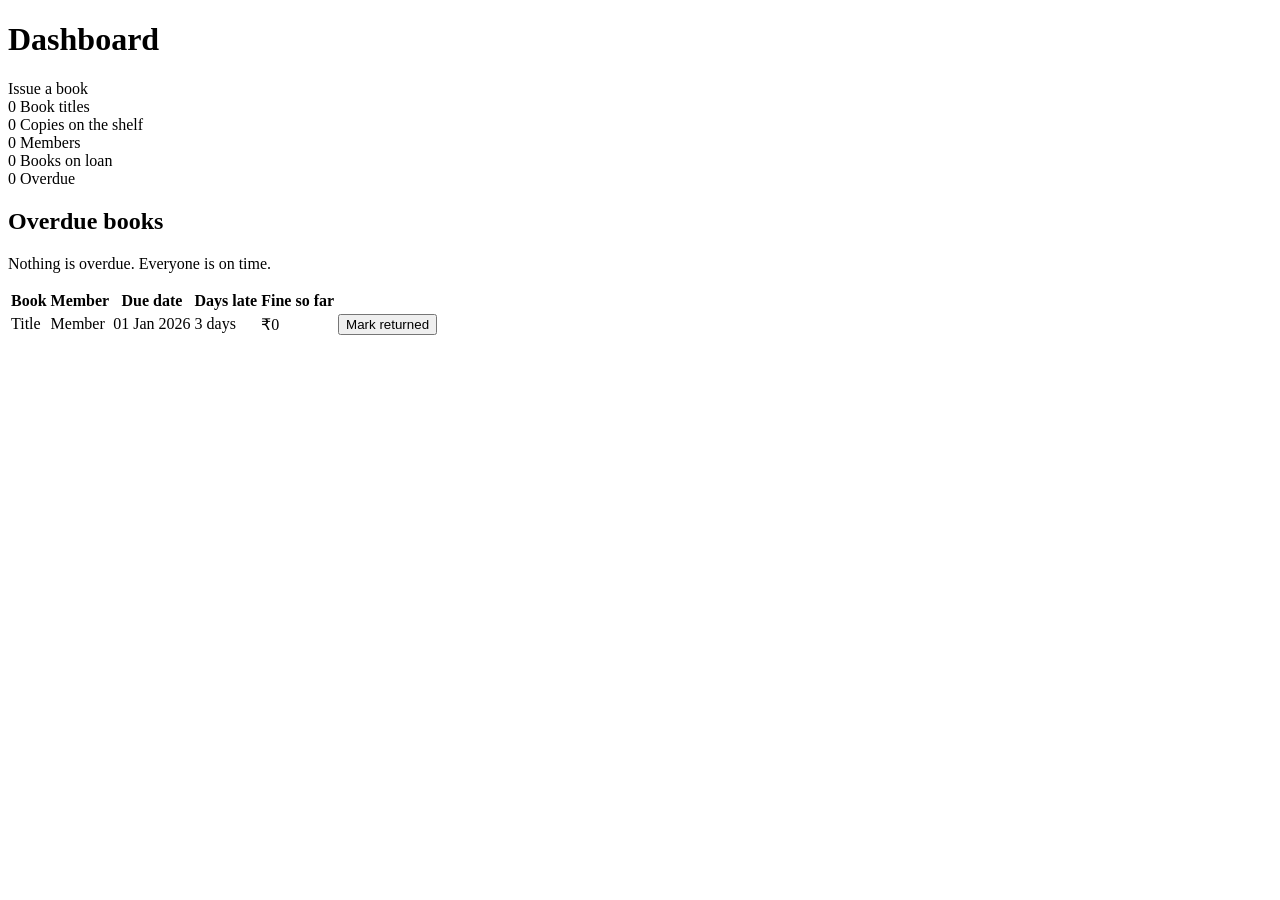
<file: External_Project/library-management/src/main/resources/templates/index.html>
<!DOCTYPE html>
<html xmlns:th="http://www.thymeleaf.org">
<head th:replace="~{fragments/layout :: head('Dashboard')}"></head>
<body>
<header th:replace="~{fragments/layout :: nav('home')}"></header>

<main class="container">
    <div th:replace="~{fragments/layout :: flash}"></div>

    <div class="page-head">
        <h1>Dashboard</h1>
        <div class="actions">
            <a class="btn primary" th:href="@{/loans/issue}">Issue a book</a>
        </div>
    </div>

    <section class="stats">
        <div class="stat">
            <span class="stat-num" th:text="${titles}">0</span>
            <span class="stat-label">Book titles</span>
        </div>
        <div class="stat">
            <span class="stat-num" th:text="${availableCopies}">0</span>
            <span class="stat-label">Copies on the shelf</span>
        </div>
        <div class="stat">
            <span class="stat-num" th:text="${members}">0</span>
            <span class="stat-label">Members</span>
        </div>
        <div class="stat">
            <span class="stat-num" th:text="${activeLoans}">0</span>
            <span class="stat-label">Books on loan</span>
        </div>
        <div class="stat" th:classappend="${overdueLoans > 0} ? 'alert-stat'">
            <span class="stat-num" th:text="${overdueLoans}">0</span>
            <span class="stat-label">Overdue</span>
        </div>
    </section>

    <section class="card">
        <h2>Overdue books</h2>
        <p class="empty" th:if="${#lists.isEmpty(overdueList)}">Nothing is overdue. Everyone is on time.</p>
        <table th:unless="${#lists.isEmpty(overdueList)}">
            <thead>
            <tr>
                <th>Book</th>
                <th>Member</th>
                <th>Due date</th>
                <th>Days late</th>
                <th>Fine so far</th>
                <th></th>
            </tr>
            </thead>
            <tbody>
            <tr th:each="loan : ${overdueList}">
                <td th:text="${loan.book.title}">Title</td>
                <td th:text="${loan.member.name}">Member</td>
                <td th:text="${#temporals.format(loan.dueDate, 'dd MMM yyyy')}">01 Jan 2026</td>
                <td><span class="badge danger" th:text="${loan.overdueDays} + ' days'">3 days</span></td>
                <td th:text="'₹' + ${loan.currentFine}">₹0</td>
                <td class="right">
                    <form th:action="@{/loans/{id}/return(id=${loan.id})}" method="post">
                        <button class="btn small" type="submit">Mark returned</button>
                    </form>
                </td>
            </tr>
            </tbody>
        </table>
    </section>
</main>
</body>
</html>
</file>
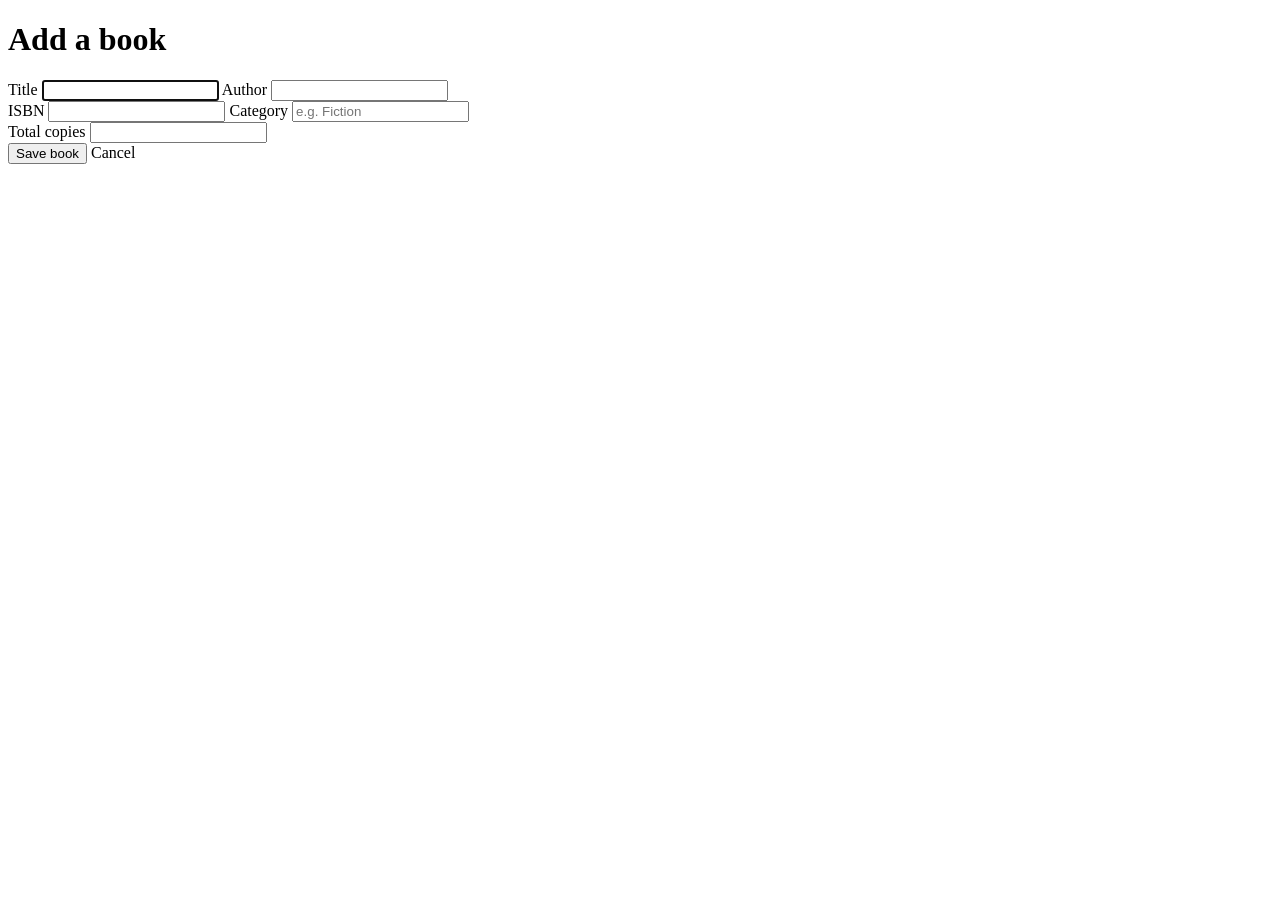
<file: External_Project/library-management/src/main/resources/templates/books/form.html>
<!DOCTYPE html>
<html xmlns:th="http://www.thymeleaf.org">
<head th:replace="~{fragments/layout :: head('Book')}"></head>
<body>
<header th:replace="~{fragments/layout :: nav('books')}"></header>

<main class="container narrow">
    <div class="page-head">
        <h1 th:text="${book.id == null} ? 'Add a book' : 'Edit book'">Add a book</h1>
    </div>

    <form class="card form"
          th:action="${book.id == null} ? @{/books} : @{/books/{id}(id=${book.id})}"
          th:object="${book}" method="post">

        <div class="alert error" th:if="${#fields.hasGlobalErrors()}">
            <span th:each="err : ${#fields.globalErrors()}" th:text="${err}"></span>
        </div>

        <label>Title
            <input type="text" th:field="*{title}" maxlength="200" autofocus>
            <span class="err" th:if="${#fields.hasErrors('title')}" th:errors="*{title}"></span>
        </label>

        <label>Author
            <input type="text" th:field="*{author}" maxlength="120">
            <span class="err" th:if="${#fields.hasErrors('author')}" th:errors="*{author}"></span>
        </label>

        <div class="grid-2">
            <label>ISBN
                <input type="text" th:field="*{isbn}" maxlength="20">
                <span class="err" th:if="${#fields.hasErrors('isbn')}" th:errors="*{isbn}"></span>
            </label>

            <label>Category
                <input type="text" th:field="*{category}" maxlength="60" placeholder="e.g. Fiction">
                <span class="err" th:if="${#fields.hasErrors('category')}" th:errors="*{category}"></span>
            </label>
        </div>

        <label>Total copies
            <input type="number" th:field="*{totalCopies}" min="1">
            <span class="err" th:if="${#fields.hasErrors('totalCopies')}" th:errors="*{totalCopies}"></span>
        </label>

        <div class="form-actions">
            <button class="btn primary" type="submit">Save book</button>
            <a class="btn ghost" th:href="@{/books}">Cancel</a>
        </div>
    </form>
</main>
</body>
</html>
</file>
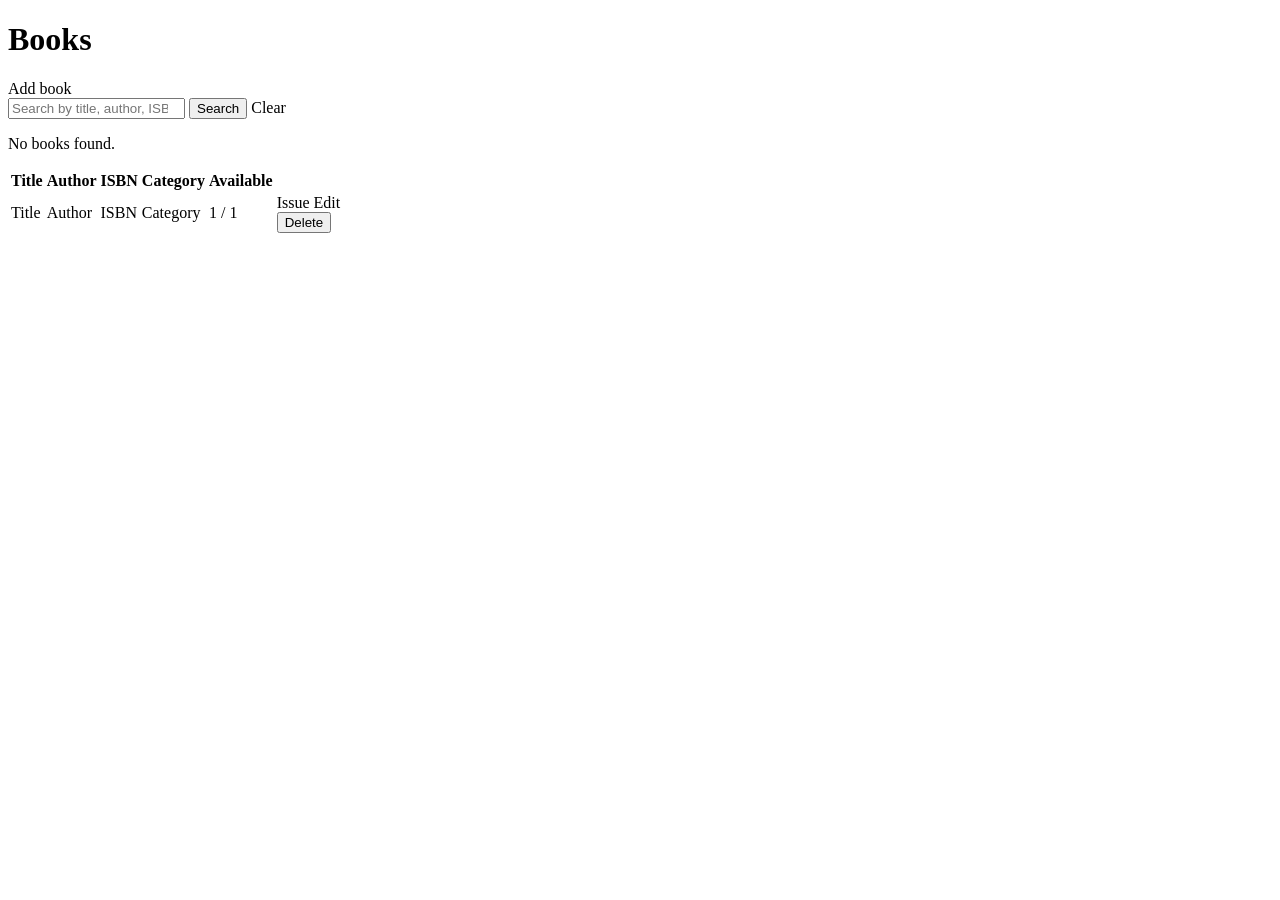
<file: External_Project/library-management/src/main/resources/templates/books/list.html>
<!DOCTYPE html>
<html xmlns:th="http://www.thymeleaf.org">
<head th:replace="~{fragments/layout :: head('Books')}"></head>
<body>
<header th:replace="~{fragments/layout :: nav('books')}"></header>

<main class="container">
    <div th:replace="~{fragments/layout :: flash}"></div>

    <div class="page-head">
        <h1>Books</h1>
        <div class="actions">
            <a class="btn primary" th:href="@{/books/new}">Add book</a>
        </div>
    </div>

    <form class="search" th:action="@{/books}" method="get">
        <input type="search" name="q" th:value="${q}" placeholder="Search by title, author, ISBN or category">
        <button class="btn" type="submit">Search</button>
        <a class="btn ghost" th:if="${q != null and !q.isBlank()}" th:href="@{/books}">Clear</a>
    </form>

    <section class="card">
        <p class="empty" th:if="${#lists.isEmpty(books)}">No books found.</p>
        <table th:unless="${#lists.isEmpty(books)}">
            <thead>
            <tr>
                <th>Title</th>
                <th>Author</th>
                <th>ISBN</th>
                <th>Category</th>
                <th>Available</th>
                <th></th>
            </tr>
            </thead>
            <tbody>
            <tr th:each="book : ${books}">
                <td class="strong" th:text="${book.title}">Title</td>
                <td th:text="${book.author}">Author</td>
                <td class="mono" th:text="${book.isbn}">ISBN</td>
                <td th:text="${book.category}">Category</td>
                <td>
                    <span class="badge" th:classappend="${book.availableCopies > 0} ? 'ok' : 'danger'"
                          th:text="${book.availableCopies} + ' / ' + ${book.totalCopies}">1 / 1</span>
                </td>
                <td class="right row-actions">
                    <a class="btn small" th:if="${book.availableCopies > 0}"
                       th:href="@{/loans/issue(bookId=${book.id})}">Issue</a>
                    <a class="btn small ghost" th:href="@{/books/{id}/edit(id=${book.id})}">Edit</a>
                    <form th:action="@{/books/{id}/delete(id=${book.id})}" method="post"
                          onsubmit="return confirm('Delete this book?');">
                        <button class="btn small danger-btn" type="submit">Delete</button>
                    </form>
                </td>
            </tr>
            </tbody>
        </table>
    </section>
</main>
</body>
</html>
</file>
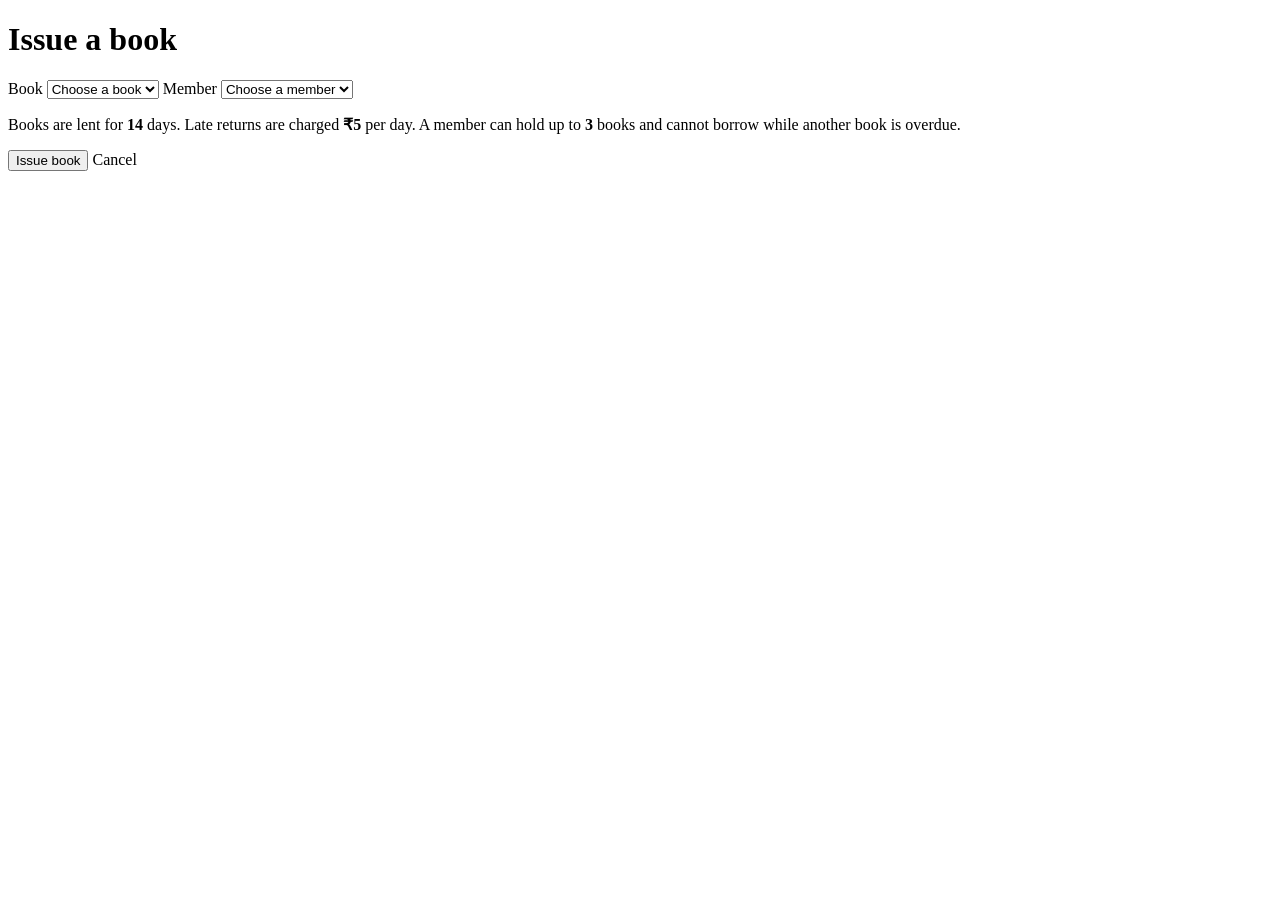
<file: External_Project/library-management/src/main/resources/templates/loans/issue.html>
<!DOCTYPE html>
<html xmlns:th="http://www.thymeleaf.org">
<head th:replace="~{fragments/layout :: head('Issue a book')}"></head>
<body>
<header th:replace="~{fragments/layout :: nav('loans')}"></header>

<main class="container narrow">
    <div th:replace="~{fragments/layout :: flash}"></div>

    <div class="page-head">
        <h1>Issue a book</h1>
    </div>

    <form class="card form" th:action="@{/loans/issue}" method="post">
        <label>Book
            <select name="bookId" required>
                <option value="">Choose a book</option>
                <option th:each="book : ${books}"
                        th:value="${book.id}"
                        th:selected="${selectedBookId != null and selectedBookId == book.id}"
                        th:text="${book.title} + ' — ' + ${book.author} + ' (' + ${book.availableCopies} + ' available)'">
                    Title
                </option>
            </select>
        </label>

        <label>Member
            <select name="memberId" required>
                <option value="">Choose a member</option>
                <option th:each="member : ${members}"
                        th:value="${member.id}"
                        th:text="${member.name} + ' (' + ${member.email} + ')'">
                    Member
                </option>
            </select>
        </label>

        <p class="note">
            Books are lent for <strong th:text="${loanDays}">14</strong> days.
            Late returns are charged <strong th:text="'₹' + ${finePerDay}">₹5</strong> per day.
            A member can hold up to <strong th:text="${maxLoans}">3</strong> books and cannot borrow while
            another book is overdue.
        </p>

        <div class="form-actions">
            <button class="btn primary" type="submit">Issue book</button>
            <a class="btn ghost" th:href="@{/loans}">Cancel</a>
        </div>
    </form>
</main>
</body>
</html>
</file>
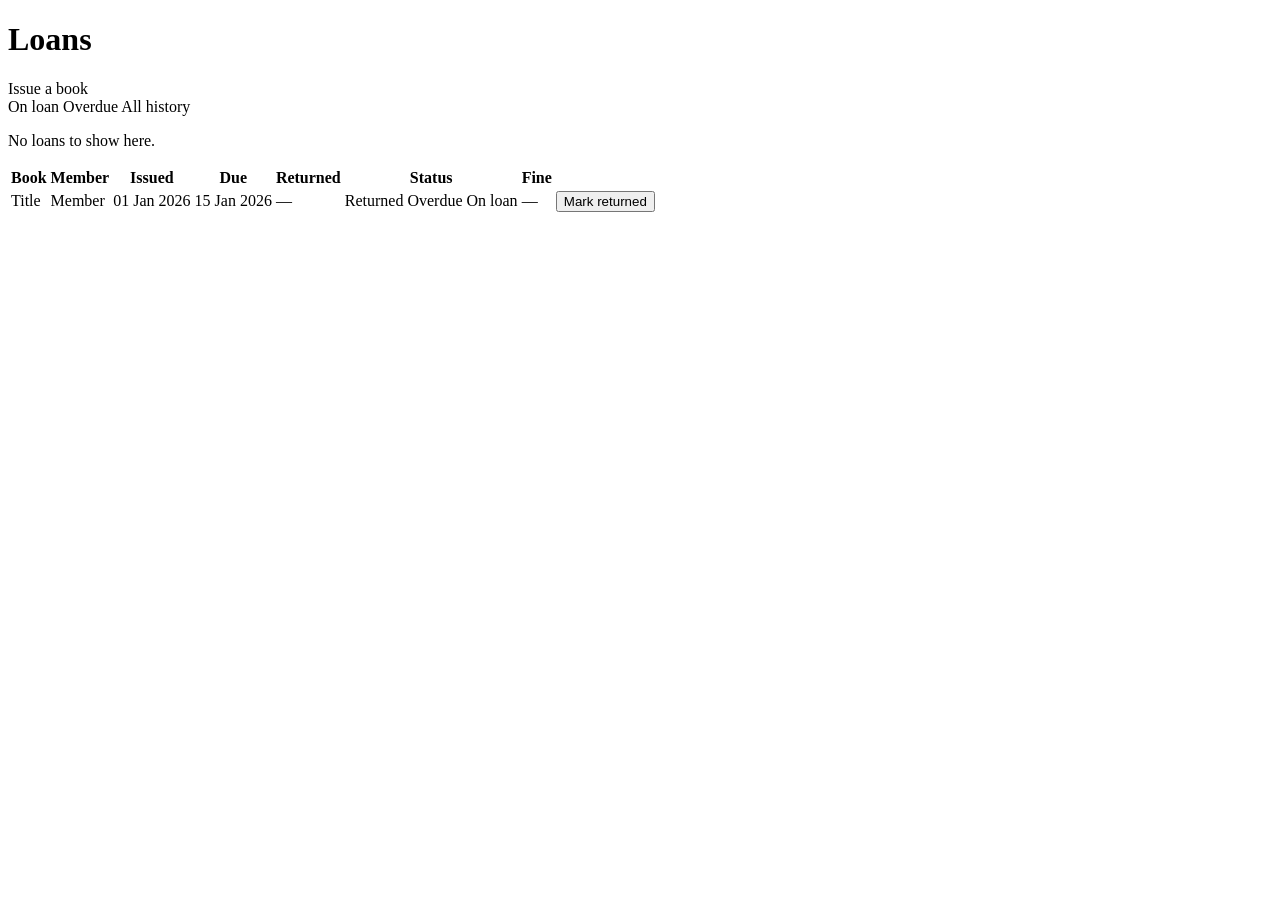
<file: External_Project/library-management/src/main/resources/templates/loans/list.html>
<!DOCTYPE html>
<html xmlns:th="http://www.thymeleaf.org">
<head th:replace="~{fragments/layout :: head('Loans')}"></head>
<body>
<header th:replace="~{fragments/layout :: nav('loans')}"></header>

<main class="container">
    <div th:replace="~{fragments/layout :: flash}"></div>

    <div class="page-head">
        <h1>Loans</h1>
        <div class="actions">
            <a class="btn primary" th:href="@{/loans/issue}">Issue a book</a>
        </div>
    </div>

    <div class="tabs">
        <a th:href="@{/loans(filter='active')}" th:classappend="${filter == 'active'} ? 'active'">On loan</a>
        <a th:href="@{/loans(filter='overdue')}" th:classappend="${filter == 'overdue'} ? 'active'">Overdue</a>
        <a th:href="@{/loans(filter='all')}" th:classappend="${filter == 'all'} ? 'active'">All history</a>
    </div>

    <section class="card">
        <p class="empty" th:if="${#lists.isEmpty(loans)}">No loans to show here.</p>
        <table th:unless="${#lists.isEmpty(loans)}">
            <thead>
            <tr>
                <th>Book</th>
                <th>Member</th>
                <th>Issued</th>
                <th>Due</th>
                <th>Returned</th>
                <th>Status</th>
                <th>Fine</th>
                <th></th>
            </tr>
            </thead>
            <tbody>
            <tr th:each="loan : ${loans}">
                <td class="strong" th:text="${loan.book.title}">Title</td>
                <td th:text="${loan.member.name}">Member</td>
                <td th:text="${#temporals.format(loan.issueDate, 'dd MMM yyyy')}">01 Jan 2026</td>
                <td th:text="${#temporals.format(loan.dueDate, 'dd MMM yyyy')}">15 Jan 2026</td>
                <td th:text="${loan.returned} ? ${#temporals.format(loan.returnDate, 'dd MMM yyyy')} : '—'">—</td>
                <td>
                    <span th:if="${loan.returned}" class="badge muted">Returned</span>
                    <span th:if="${!loan.returned and loan.overdue}" class="badge danger">Overdue</span>
                    <span th:if="${!loan.returned and !loan.overdue}" class="badge ok">On loan</span>
                </td>
                <td th:text="${loan.currentFine > 0} ? '₹' + ${loan.currentFine} : '—'">—</td>
                <td class="right">
                    <form th:unless="${loan.returned}"
                          th:action="@{/loans/{id}/return(id=${loan.id})}" method="post">
                        <input type="hidden" name="filter" th:value="${filter}">
                        <button class="btn small" type="submit">Mark returned</button>
                    </form>
                </td>
            </tr>
            </tbody>
        </table>
    </section>
</main>
</body>
</html>
</file>
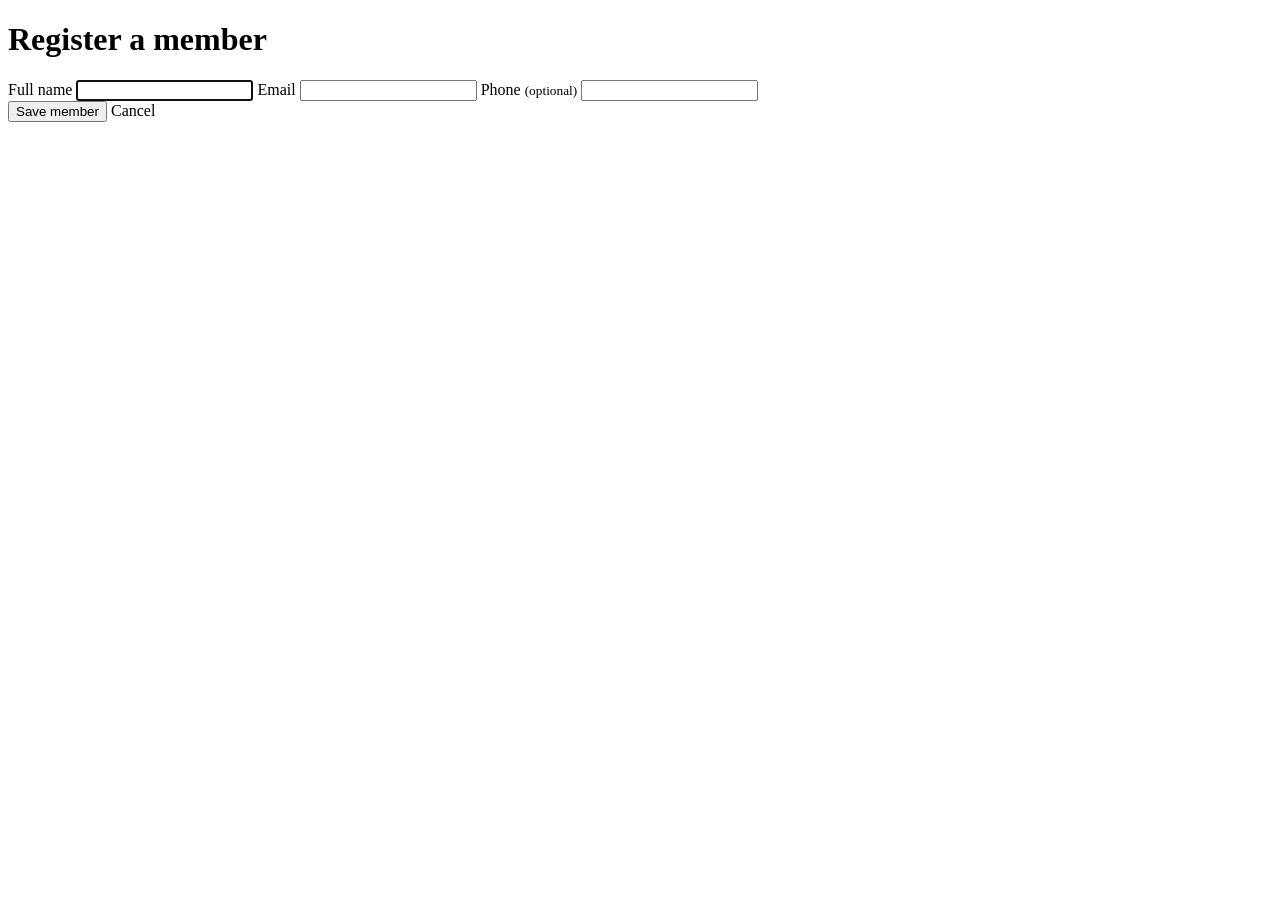
<file: External_Project/library-management/src/main/resources/templates/members/form.html>
<!DOCTYPE html>
<html xmlns:th="http://www.thymeleaf.org">
<head th:replace="~{fragments/layout :: head('Member')}"></head>
<body>
<header th:replace="~{fragments/layout :: nav('members')}"></header>

<main class="container narrow">
    <div class="page-head">
        <h1 th:text="${member.id == null} ? 'Register a member' : 'Edit member'">Register a member</h1>
    </div>

    <form class="card form"
          th:action="${member.id == null} ? @{/members} : @{/members/{id}(id=${member.id})}"
          th:object="${member}" method="post">

        <div class="alert error" th:if="${#fields.hasGlobalErrors()}">
            <span th:each="err : ${#fields.globalErrors()}" th:text="${err}"></span>
        </div>

        <label>Full name
            <input type="text" th:field="*{name}" maxlength="120" autofocus>
            <span class="err" th:if="${#fields.hasErrors('name')}" th:errors="*{name}"></span>
        </label>

        <label>Email
            <input type="email" th:field="*{email}" maxlength="150">
            <span class="err" th:if="${#fields.hasErrors('email')}" th:errors="*{email}"></span>
        </label>

        <label>Phone <small>(optional)</small>
            <input type="tel" th:field="*{phone}" maxlength="20">
            <span class="err" th:if="${#fields.hasErrors('phone')}" th:errors="*{phone}"></span>
        </label>

        <div class="form-actions">
            <button class="btn primary" type="submit">Save member</button>
            <a class="btn ghost" th:href="@{/members}">Cancel</a>
        </div>
    </form>
</main>
</body>
</html>
</file>
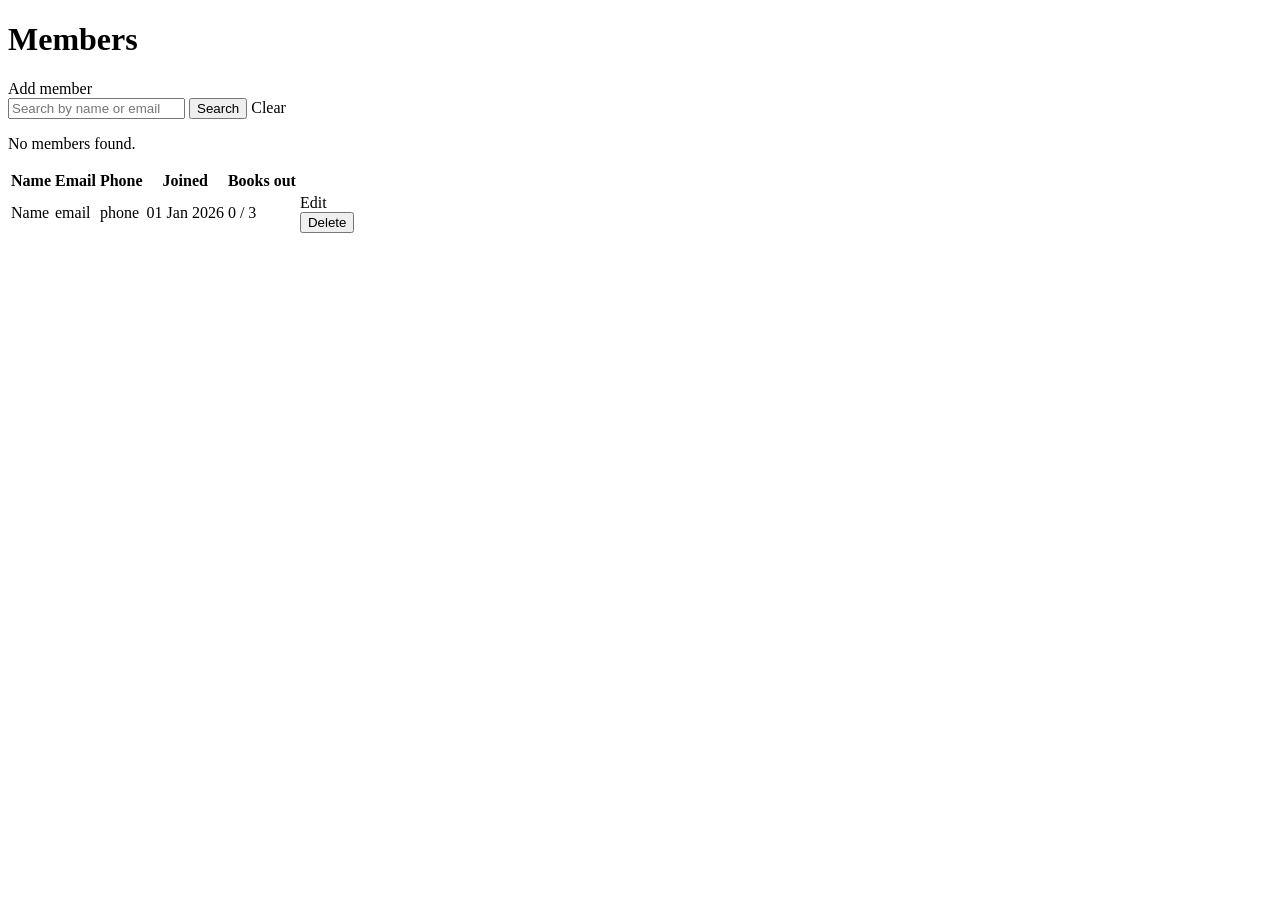
<file: External_Project/library-management/src/main/resources/templates/members/list.html>
<!DOCTYPE html>
<html xmlns:th="http://www.thymeleaf.org">
<head th:replace="~{fragments/layout :: head('Members')}"></head>
<body>
<header th:replace="~{fragments/layout :: nav('members')}"></header>

<main class="container">
    <div th:replace="~{fragments/layout :: flash}"></div>

    <div class="page-head">
        <h1>Members</h1>
        <div class="actions">
            <a class="btn primary" th:href="@{/members/new}">Add member</a>
        </div>
    </div>

    <form class="search" th:action="@{/members}" method="get">
        <input type="search" name="q" th:value="${q}" placeholder="Search by name or email">
        <button class="btn" type="submit">Search</button>
        <a class="btn ghost" th:if="${q != null and !q.isBlank()}" th:href="@{/members}">Clear</a>
    </form>

    <section class="card">
        <p class="empty" th:if="${#lists.isEmpty(members)}">No members found.</p>
        <table th:unless="${#lists.isEmpty(members)}">
            <thead>
            <tr>
                <th>Name</th>
                <th>Email</th>
                <th>Phone</th>
                <th>Joined</th>
                <th>Books out</th>
                <th></th>
            </tr>
            </thead>
            <tbody>
            <tr th:each="member : ${members}">
                <td class="strong" th:text="${member.name}">Name</td>
                <td th:text="${member.email}">email</td>
                <td th:text="${member.phone}">phone</td>
                <td th:text="${#temporals.format(member.joinedOn, 'dd MMM yyyy')}">01 Jan 2026</td>
                <td>
                    <span class="badge" th:classappend="${activeLoans[member.id] >= maxLoans} ? 'danger' : 'ok'"
                          th:text="${activeLoans[member.id]} + ' / ' + ${maxLoans}">0 / 3</span>
                </td>
                <td class="right row-actions">
                    <a class="btn small ghost" th:href="@{/members/{id}/edit(id=${member.id})}">Edit</a>
                    <form th:action="@{/members/{id}/delete(id=${member.id})}" method="post"
                          onsubmit="return confirm('Remove this member?');">
                        <button class="btn small danger-btn" type="submit">Delete</button>
                    </form>
                </td>
            </tr>
            </tbody>
        </table>
    </section>
</main>
</body>
</html>
</file>
